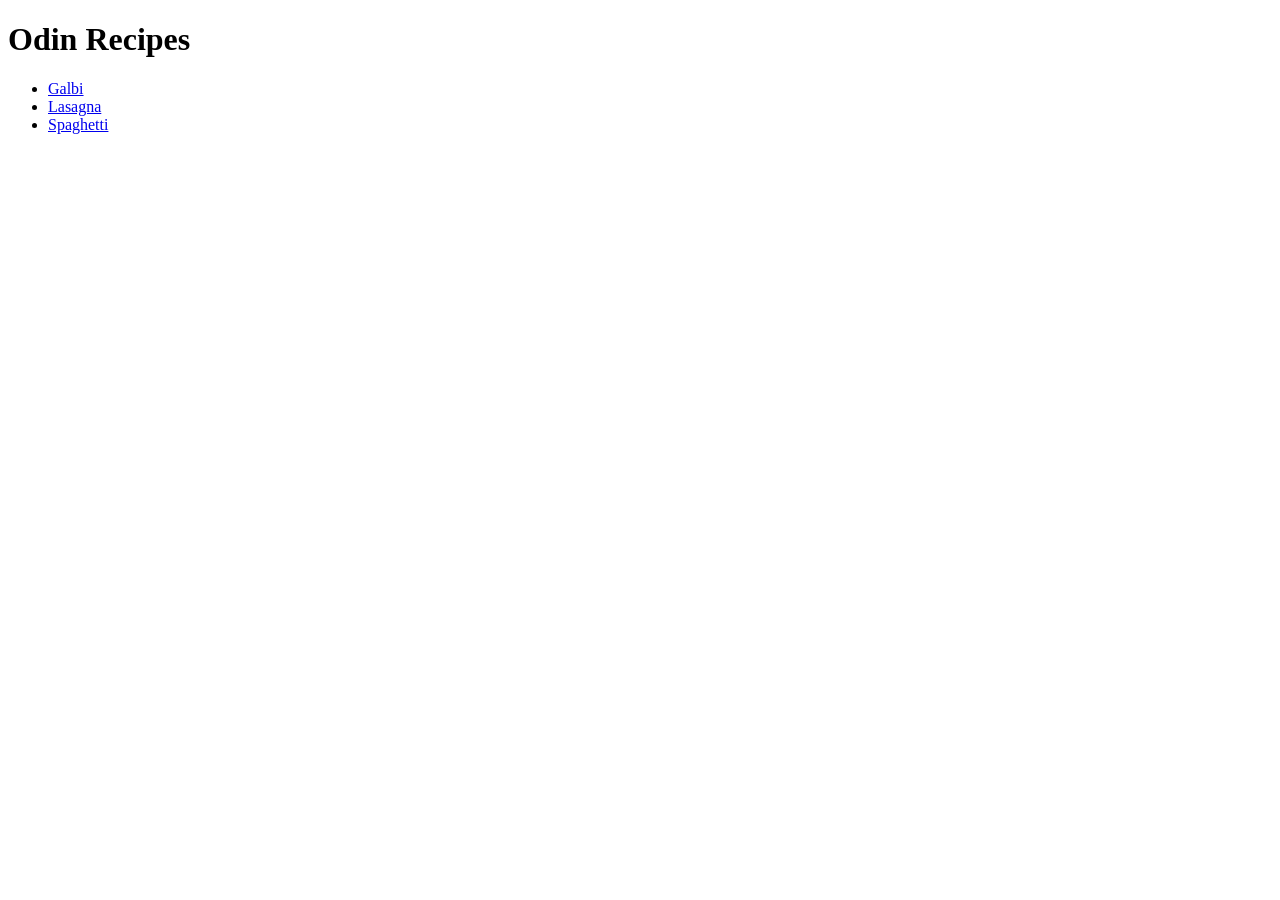
<file: index.html>
<!DOCTYPE html>
<html lang="en">
<head>
    <meta charset="UTF-8">
    <meta name="viewport" content="width=device-width, initial-scale=1.0">
    <title>Odin Recipes</title>
</head>
<body>
    <h1>Odin Recipes</h1>
    <ul>
        <li><a href="recipes/galbi.html">Galbi</a></li>
        <li><a href="recipes/lasagna.html">Lasagna</a></li>
        <li><a href="recipes/spaghetti.html">Spaghetti</a></li>
    </ul>
</body>
</html>
</file>
